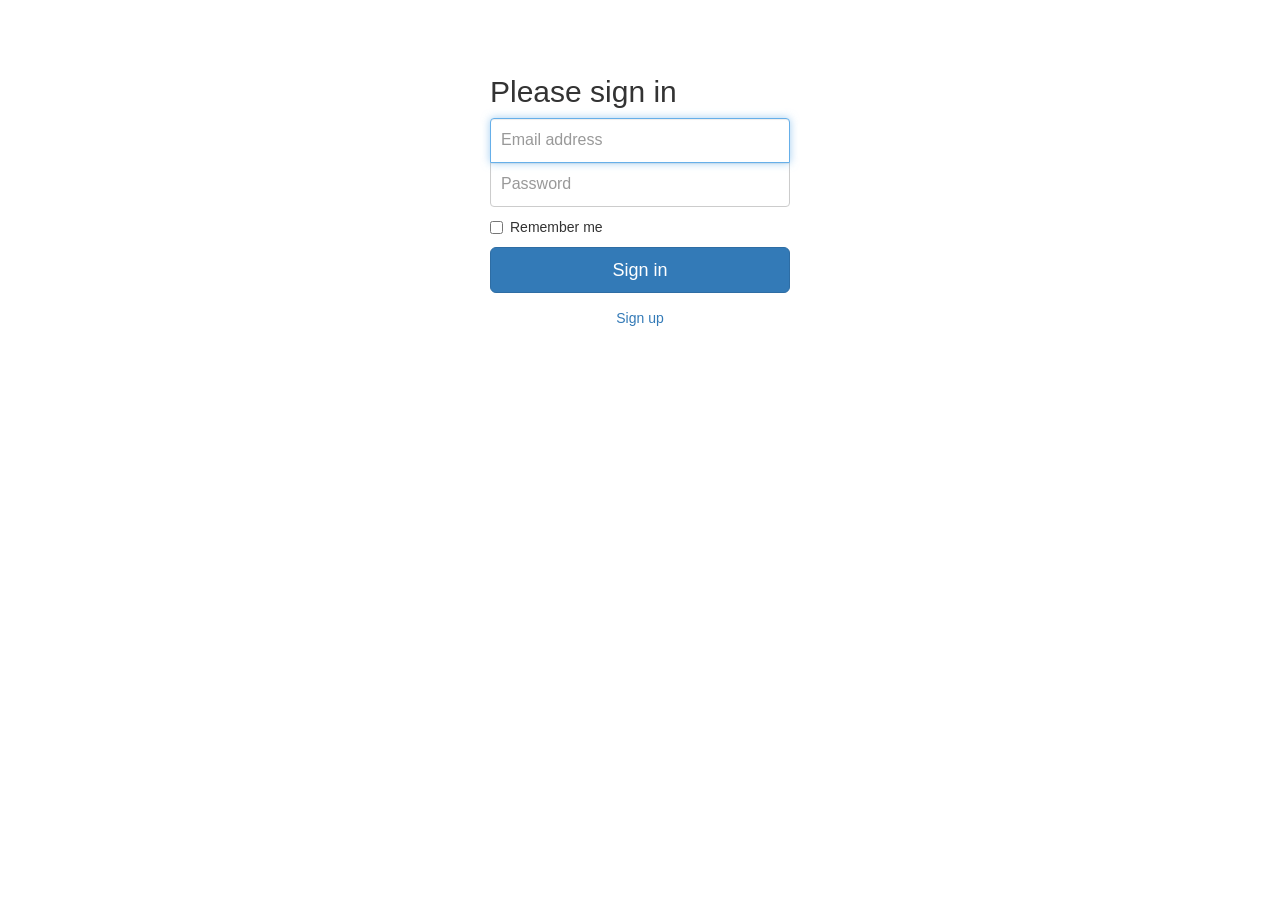
<file: public/index.html>
<!DOCTYPE html>
<html lang="en">
  <head>
    <meta http-equiv="content-type" content="text/html; charset=UTF-8">
    <meta charset="utf-8">
    <title>Navbar Static top Template</title>
    <meta name="generator" content="Bootply" />
    <meta name="viewport" content="width=device-width, initial-scale=1, maximum-scale=1">
    <link href="//maxcdn.bootstrapcdn.com/bootstrap/3.3.2/css/bootstrap.min.css" rel="stylesheet">
    <!--[if lt IE 9]>
      <script src="//html5shim.googlecode.com/svn/trunk/html5.js"></script>
      <![endif]-->
      <link href="css/signin.css" rel="stylesheet">
  </head>
  <body>
    <div class="container">

      <form class="form-signin" action="/login">
        <h2 class="form-signin-heading">Please sign in</h2>
        <label for="inputEmail" class="sr-only">Email address</label>
        <input type="email" id="inputEmail" class="form-control" placeholder="Email address" required autofocus>
        <label for="inputPassword" class="sr-only">Password</label>
        <input type="password" id="inputPassword" class="form-control" placeholder="Password" required>
        <div class="checkbox">
          <label>
            <input type="checkbox" value="remember-me"> Remember me
          </label>
        </div>
        <button class="btn btn-lg btn-primary btn-block" type="submit">Sign in</button>
      </form>

      <div class="row">
        <div class="col-md-12">
          <p class="text-center">
            <a href="/signup">Sign up</a>
          </p>
        </div>
      </div>

    </div> <!-- /container -->

    <!-- script references -->
    <script src="//ajax.googleapis.com/ajax/libs/jquery/2.1.4/jquery.min.js"></script>
    <script src="js/bootstrap.min.js"></script>

  </body>
</html>
</file>
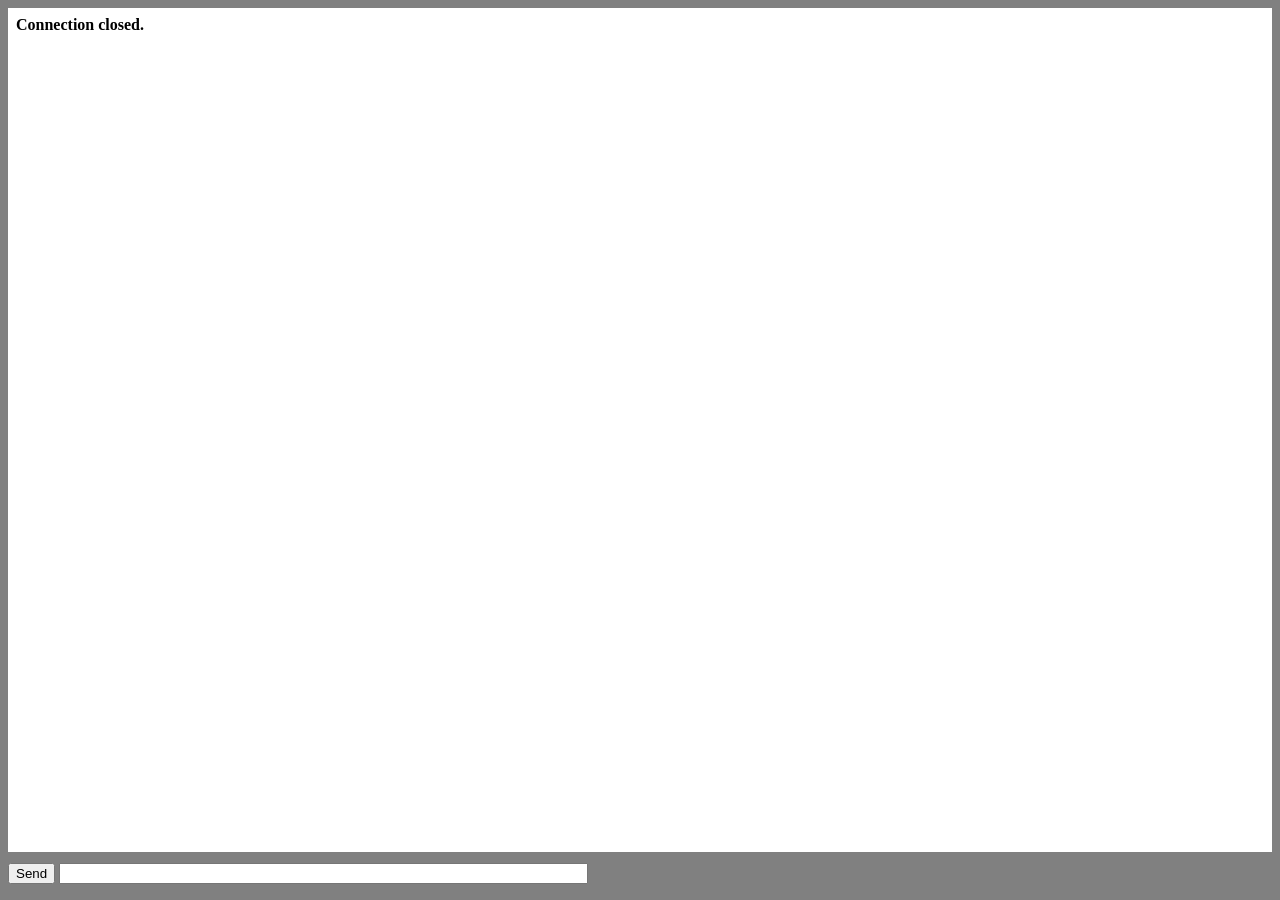
<file: Godeps/_workspace/src/github.com/gorilla/websocket/examples/chat/home.html>
<!DOCTYPE html>
<html lang="en">
<head>
<title>Chat Example</title>
<script src="//ajax.googleapis.com/ajax/libs/jquery/2.0.3/jquery.min.js"></script>
<script type="text/javascript">
    $(function() {

    var conn;
    var msg = $("#msg");
    var log = $("#log");

    function appendLog(msg) {
        var d = log[0]
        var doScroll = d.scrollTop == d.scrollHeight - d.clientHeight;
        msg.appendTo(log)
        if (doScroll) {
            d.scrollTop = d.scrollHeight - d.clientHeight;
        }
    }

    $("#form").submit(function() {
        if (!conn) {
            return false;
        }
        if (!msg.val()) {
            return false;
        }
        conn.send(msg.val());
        msg.val("");
        return false
    });

    if (window["WebSocket"]) {
        conn = new WebSocket("ws://{{$}}/ws");
        conn.onclose = function(evt) {
            appendLog($("<div><b>Connection closed.</b></div>"))
        }
        conn.onmessage = function(evt) {
            appendLog($("<div/>").text(evt.data))
        }
    } else {
        appendLog($("<div><b>Your browser does not support WebSockets.</b></div>"))
    }
    });
</script>
<style type="text/css">
html {
    overflow: hidden;
}

body {
    overflow: hidden;
    padding: 0;
    margin: 0;
    width: 100%;
    height: 100%;
    background: gray;
}

#log {
    background: white;
    margin: 0;
    padding: 0.5em 0.5em 0.5em 0.5em;
    position: absolute;
    top: 0.5em;
    left: 0.5em;
    right: 0.5em;
    bottom: 3em;
    overflow: auto;
}

#form {
    padding: 0 0.5em 0 0.5em;
    margin: 0;
    position: absolute;
    bottom: 1em;
    left: 0px;
    width: 100%;
    overflow: hidden;
}

</style>
</head>
<body>
<div id="log"></div>
<form id="form">
    <input type="submit" value="Send" />
    <input type="text" id="msg" size="64"/>
</form>
</body>
</html>
</file>
<file: public/css/signin.css>
body {
  padding-top: 40px;
  padding-bottom: 40px;
}

.form-signin {
  max-width: 330px;
  padding: 15px;
  margin: 0 auto;
}
.form-signin .form-signin-heading,
.form-signin .checkbox {
  margin-bottom: 10px;
}
.form-signin .checkbox {
  font-weight: normal;
}
.form-signin .form-control {
  position: relative;
  height: auto;
  -webkit-box-sizing: border-box;
     -moz-box-sizing: border-box;
          box-sizing: border-box;
  padding: 10px;
  font-size: 16px;
}
.form-signin .form-control:focus {
  z-index: 2;
}
.form-signin input[type="email"] {
  margin-bottom: -1px;
  border-bottom-right-radius: 0;
  border-bottom-left-radius: 0;
}
.form-signin input[type="password"] {
  margin-bottom: 10px;
  border-top-left-radius: 0;
  border-top-right-radius: 0;
}
</file>
